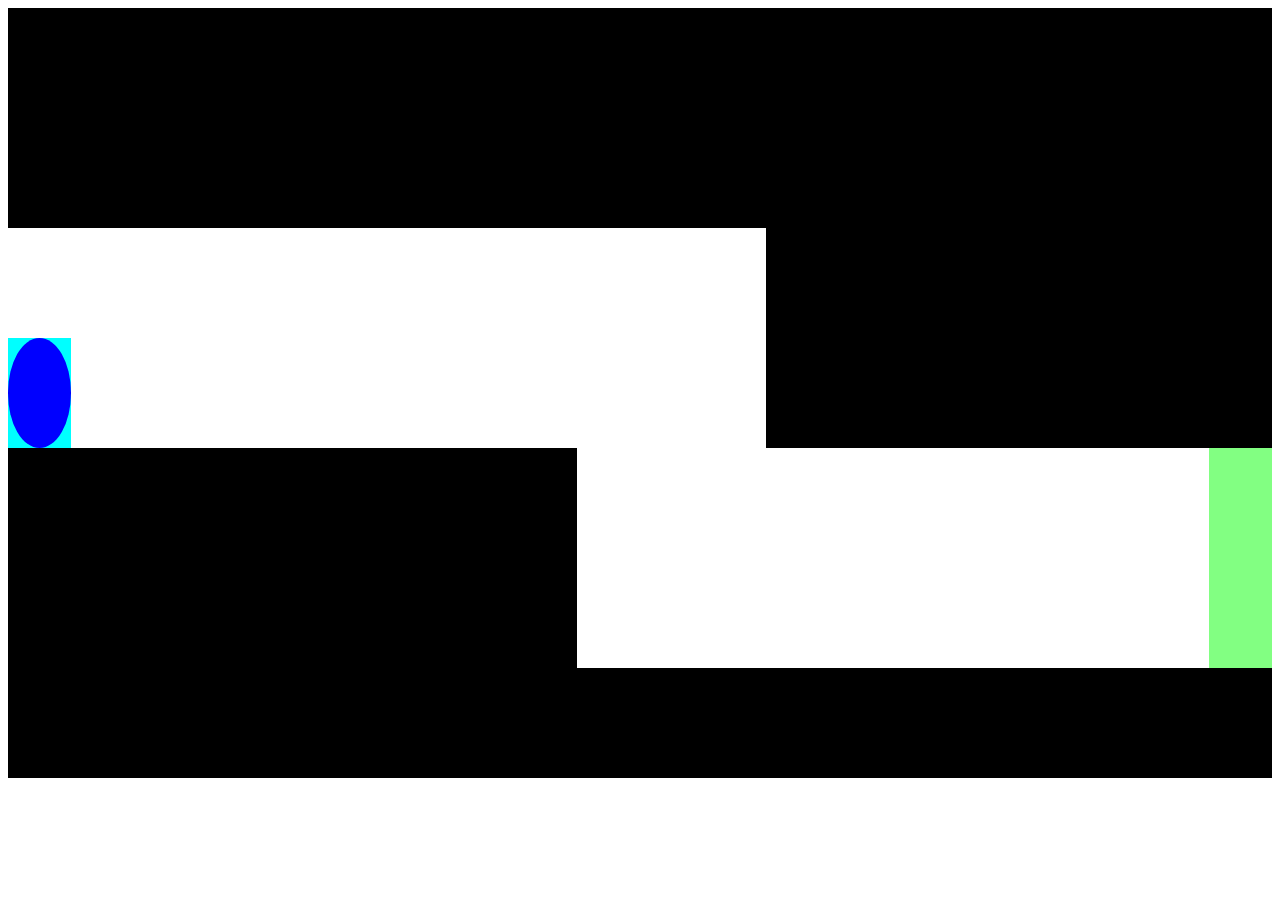
<file: index.html>
<!DOCTYPE html>
<html lang="en">
<head>
    <meta charset="UTF-8">
    <meta http-equiv="X-UA-Compatible" content="IE=edge">
    <meta name="viewport" content="width=device-width, initial-scale=1.0">
    <link rel="stylesheet" href="style.css">
    <title>Vs Game</title>
</head>
<body>
    <div class="scarry"></div>
    <div id="container" class="container">
        <div class="element"></div>
        <div class="element"></div>
        <div class="element"></div>
        <div class="element"></div>
        <div class="element"></div>
        <div class="element"></div>
        <div class="element"></div>
        <div class="element"></div>
        <div class="element"></div>
        <div class="element"></div>
        <div class="element"></div>
        <div class="element"></div>
        <div class="element"></div>
        <div class="element"></div>
        <div class="element"></div>
        <div class="element"></div>
        <div class="element"></div>
        <div class="element"></div>
        <div class="element"></div>
        <div class="element"></div>

        <div class="element"></div>
        <div class="element"></div>
        <div class="element"></div>
        <div class="element"></div>
        <div class="element"></div>
        <div class="element"></div>
        <div class="element"></div>
        <div class="element"></div>
        <div class="element"></div>
        <div class="element"></div>
        <div class="element"></div>
        <div class="element"></div>
        <div class="element"></div>
        <div class="element"></div>
        <div class="element"></div>
        <div class="element"></div>
        <div class="element"></div>
        <div class="element"></div>
        <div class="element"></div>
        <div class="element"></div>

        <div class="element ele"></div>
        <div class="element ele"></div>
        <div class="element ele"></div>
        <div class="element ele"></div>
        <div class="element ele"></div>
        <div class="element ele"></div>
        <div class="element ele"></div>
        <div class="element ele"></div>
        <div class="element ele"></div>
        <div class="element ele"></div>
        <div class="element ele"></div>
        <div class="element ele"></div>
        <div class="element"></div>
        <div class="element"></div>
        <div class="element"></div>
        <div class="element"></div>
        <div class="element"></div>
        <div class="element"></div>
        <div class="element"></div>
        <div class="element"></div>

        <div class="element ele character"></div>
        <div class="element ele"></div>
        <div class="element ele"></div>
        <div class="element ele"></div>
        <div class="element ele"></div>
        <div class="element ele"></div>
        <div class="element ele"></div>
        <div class="element ele"></div>
        <div class="element ele"></div>
        <div class="element ele"></div>
        <div class="element ele"></div>
        <div class="element ele"></div>
        <div class="element"></div>
        <div class="element"></div>
        <div class="element"></div>
        <div class="element"></div>
        <div class="element"></div>
        <div class="element"></div>
        <div class="element"></div>
        <div class="element"></div>

        <div class="element"></div>
        <div class="element"></div>
        <div class="element"></div>
        <div class="element"></div>
        <div class="element"></div>
        <div class="element"></div>
        <div class="element"></div>
        <div class="element"></div>
        <div class="element"></div>
        <div class="element ele"></div>
        <div class="element ele"></div>
        <div class="element ele"></div>
        <div class="element ele"></div>
        <div class="element ele"></div>
        <div class="element ele"></div>
        <div class="element ele"></div>
        <div class="element ele"></div>
        <div class="element ele"></div>
        <div class="element ele"></div>
        <div class="element ele green"></div>
        
        <div class="element"></div>
        <div class="element"></div>
        <div class="element"></div>
        <div class="element"></div>
        <div class="element"></div>
        <div class="element"></div>
        <div class="element"></div>
        <div class="element"></div>
        <div class="element"></div>
        <div class="element ele"></div>
        <div class="element ele"></div>
        <div class="element ele"></div>
        <div class="element ele"></div>
        <div class="element ele"></div>
        <div class="element ele"></div>
        <div class="element ele"></div>
        <div class="element ele"></div>
        <div class="element ele"></div>
        <div class="element ele"></div>
        <div class="element ele green"></div>

        <div class="element"></div>
        <div class="element"></div>
        <div class="element"></div>
        <div class="element"></div>
        <div class="element"></div>
        <div class="element"></div>
        <div class="element"></div>
        <div class="element"></div>
        <div class="element"></div>
        <div class="element"></div>
        <div class="element"></div>
        <div class="element"></div>
        <div class="element"></div>
        <div class="element"></div>
        <div class="element"></div>
        <div class="element"></div>
        <div class="element"></div>
        <div class="element"></div>
        <div class="element"></div>
        <div class="element"></div>
        <script src="app.js"></script>
    </div>
</body>
</html>
</file>
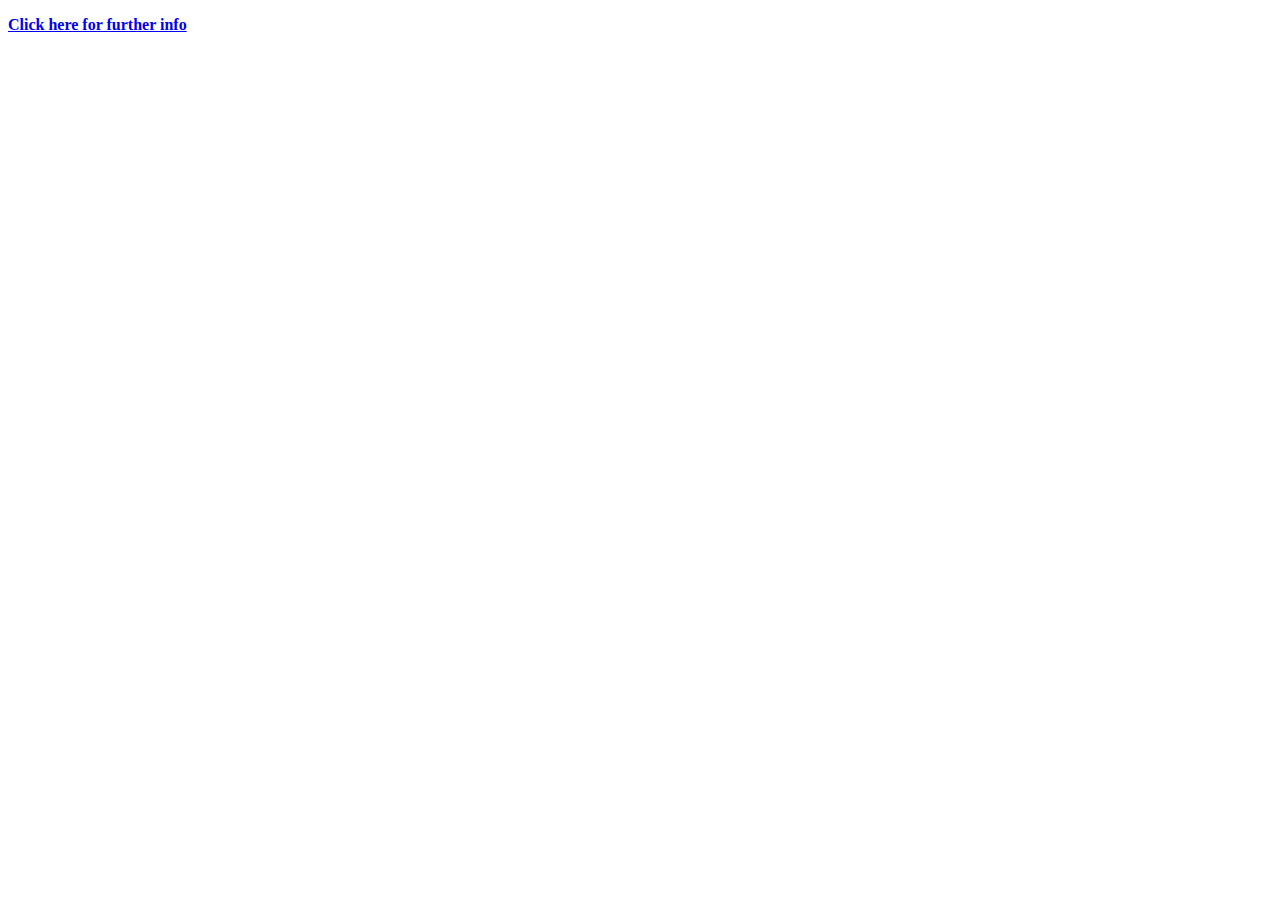
<file: trying.html>
<!DOCTYPE html>
<html lang="en">
<head>
    <meta charset="UTF-8">
    <meta http-equiv="X-UA-Compatible" content="IE=edge">
    <meta name="viewport" content="width=device-width, initial-scale=1.0">
    <title>Document</title>
</head>
<body>
    <p><a id="tribute_link" href="https://en.wikipedia.org/wiki/Tom_Hardy" target="_blank"><strong>Click here for further info</strong></a></p>
</body>
</html>
</file>
<file: style.css>
#container {
    background-color: aqua;
    width: 100%;
    height: 770px;
    display: grid;
    grid-template-columns: 1fr 1fr 1fr 1fr 1fr 1fr 1fr 1fr 1fr 1fr 1fr 1fr 1fr 1fr 1fr 1fr 1fr 1fr 1fr 1fr;
}
.element {
    background-color: black;
}
.ele {
    background-color: white;
}
.scarry {
    background-image: url('scarry_face.jpg');
    width: 100%;
    height: 770px;
    background-repeat: no-repeat;
    position: absolute;
    background-size: cover;
    opacity: 0;
}
.character {
    background-color: blue;
    border-radius: 50%;
}
.green {
    background-color: rgb(130, 255, 130);
}
</file>
